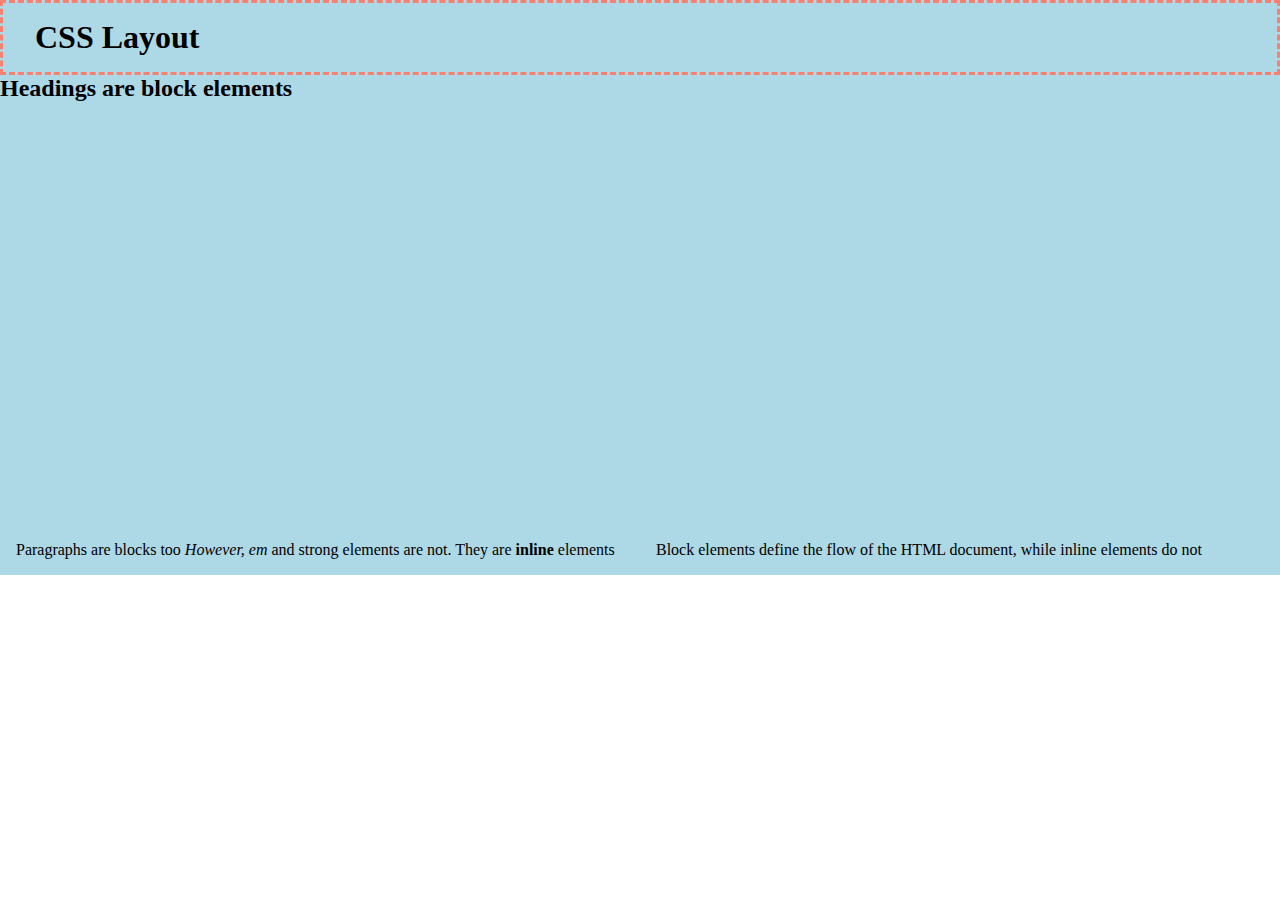
<file: index.html>
<!DOCTYPE html>
<html lang="en">
<head>
    <meta charset="UTF-8">
    <meta name="viewport" content="width=device-width, initial-scale=1.0">
    <title>Document</title>
    <link rel="stylesheet" href="style.css">
</head>
<body>
    <h1>CSS Layout</h1>
    <h2>Headings are block elements</h2>

    <p>
        Paragraphs are blocks too <em>However, em </em>and strong elements are not. They are <strong>inline </strong>elements
    </p><p>Block elements define the flow of the HTML document, while inline elements do not</p>
</body>
</html>
</file>
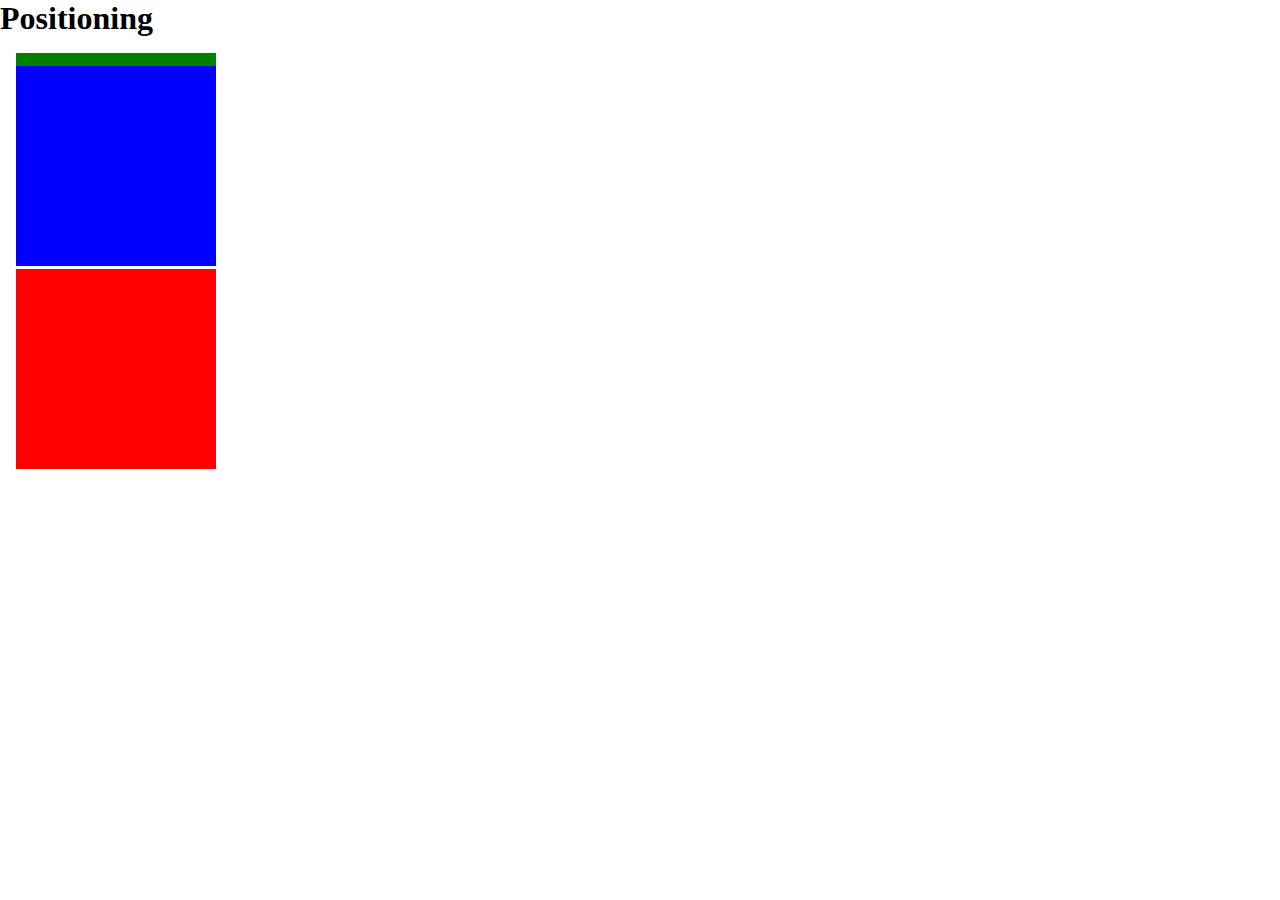
<file: positioning.html>
<!DOCTYPE html>
<html lang="en">
<head>
    <meta charset="UTF-8">
    <meta name="viewport" content="width=device-width, initial-scale=1.0">
    <title>CSS Positioning</title>
    <link rel="stylesheet" href="positioning.css">
</head>
<body>
    <h1>Positioning</h1>
    <div></div>
    <div></div>
    <div></div>
</body>
</html>
</file>
<file: positioning.css>
* {
    box-sizing: border-box;
    margin: 0;
    padding: 0;
}

div {
    position: relative;
    width: 200px;
    height: 200px;
    margin: 1rem;
    background-color: red;
}

div:nth-of-type(1) {
    background-color: green;
}
div:nth-of-type(2) {
    position: fixed;
    background-color: blue;
    left: 0px;
    top: 50px;
    z-index: 1;
}
</file>
<file: style.css>
/*CSS Reset*/
* {
    box-sizing: border-box;
    margin: 0;
    padding: 0;
}

h1, h2, p {
    background-color: lightblue;
}

h1 {
    padding: 1rem 2rem;
    border: 3px dashed salmon;
}

h2 {
    height: 50vh;
}

p {
    display: inline-block;
    width: 50%;
    margin: 0;
    padding: 1rem;
}
</file>
